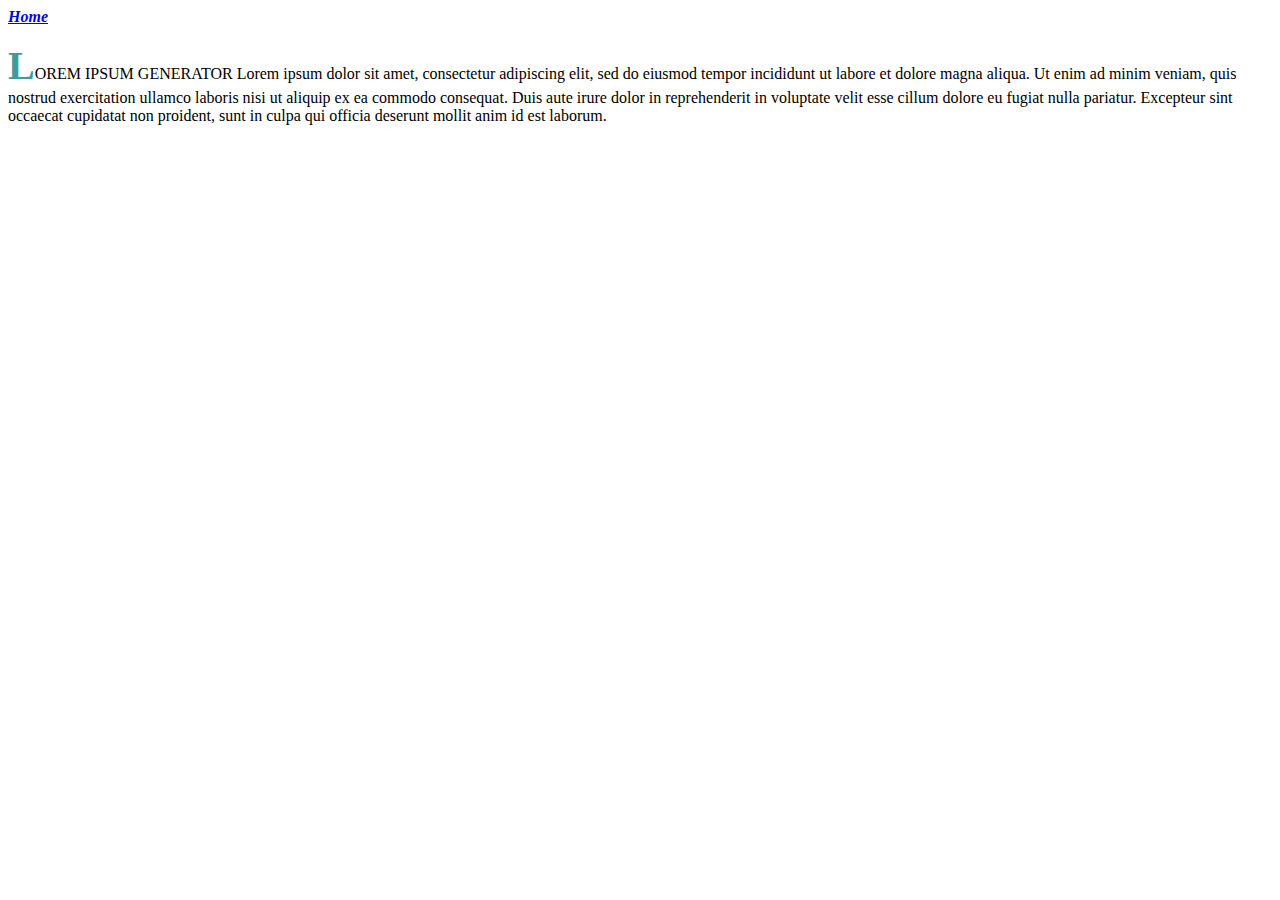
<file: about.html>
<!DOCTYPE html>
<html lang="en">
  <head>
    <meta charset="UTF-8" />
    <meta name="viewport" content="width=device-width, initial-scale=1.0" />
    <meta http-equiv="X-UA-Compatible" content="ie=edge" />
    <title>About❓</title>
    <link rel="stylesheet" href="style.css" />
    <link
      rel="stylesheet"
      href="https://pro.fontawesome.com/releases/v5.10.0/css/all.css"
      integrity="sha384-AYmEC3Yw5cVb3ZcuHtOA93w35dYTsvhLPVnYs9eStHfGJvOvKxVfELGroGkvsg+p"
      crossorigin="anonymous"
    />
  </head>
  <body>
    <div class="nav">
      <div id="disabled">
        <a href="index.html"
          ><i class="fal fa-home"> <b> Home</b></i></a
        >
      </div>
    </div>
    <p>
      LOREM IPSUM GENERATOR Lorem ipsum dolor sit amet, consectetur adipiscing
      elit, sed do eiusmod tempor incididunt ut labore et dolore magna aliqua.
      Ut enim ad minim veniam, quis nostrud exercitation ullamco laboris nisi ut
      aliquip ex ea commodo consequat. Duis aute irure dolor in reprehenderit in
      voluptate velit esse cillum dolore eu fugiat nulla pariatur. Excepteur
      sint occaecat cupidatat non proident, sunt in culpa qui officia deserunt
      mollit anim id est laborum.
    </p>
  </body>
</html>
</file>
<file: style.css>
p::first-letter {
  font-size: 250%;
  font-weight: 600;
  color: #499;
}

.nav a:hover {
  background: yellow;
}

/*#disabled {
  text-decoration: none;
  cursor: default;
  pointer-events: none;
}*/

.alert {
  display: flex;
  justify-content: space-evenly;
  flex-direction: initial;
  margin-top: 50px;
}

button {
  background: crimson;
  padding: 12px 20px;
  font-size: 25px;
  border-radius: 2%;
  border: 0;
  cursor: pointer;
  color: mistyrose;
}
</file>
